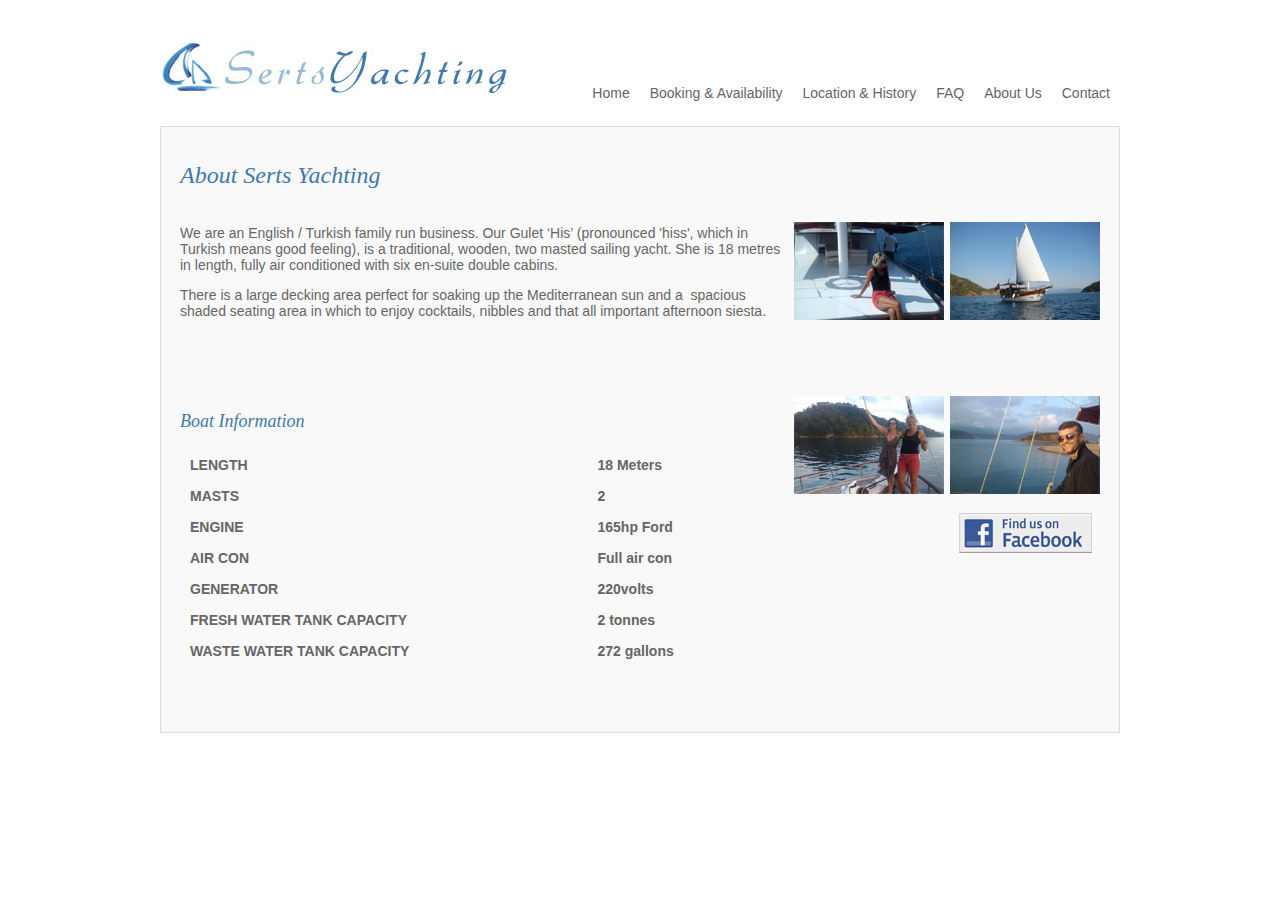
<file: about.html>
<!DOCTYPE HTML>
<html>
<head>
<meta http-equiv="Content-Type" content="text/html; charset=utf-8">
<title>About sailing holidays in Turkey</title>
<link href="css/style.css" rel="stylesheet" type="text/css" />
</head>

<body>
<script type="text/javascript">

  var _gaq = _gaq || [];
  _gaq.push(['_setAccount', 'UA-27435109-1']);
  _gaq.push(['_trackPageview']);

  (function() {
    var ga = document.createElement('script'); ga.type = 'text/javascript'; ga.async = true;
    ga.src = ('https:' == document.location.protocol ? 'https://ssl' : 'http://www') + '.google-analytics.com/ga.js';
    var s = document.getElementsByTagName('script')[0]; s.parentNode.insertBefore(ga, s);
  })();

</script>
<div id="header"><img src="img/logo2.jpg" width="360" height="64" style="margin-top:30px; float:left;">
  <div id="navigation"><ul>
<li><a href="contact.html">Contact</a></li>
<li><a href="about.html">About Us</a></li>
<li><a href="faq.html">FAQ</a></li>
<li><a href="cruises.html">Location &amp; History</a></li>
<li><a href="booking.html">Booking &amp; Availability</a></li>
<li><a href="index.html">Home</a></li>
</ul></div>
</div>

<div style="clear:both;"></div>
<div id="content">

<div class="infobox">
<table width="100%" border="0" cellspacing="2" cellpadding="2">
  <tr>
    <td><h1>About Serts Yachting</h1></td>
    <td colspan="2">&nbsp;</td>
  </tr>
  <tr>
    <td width="68%" align="left" valign="top"><div>
      <p><span id="internal-source-marker_0.6878857291303575">We are an English / Turkish family run business. Our Gulet &lsquo;His&rsquo; (pronounced 'hiss', which in Turkish means good feeling), is a traditional, wooden, two masted sailing yacht. She is 18 metres in length, fully air conditioned with six en-suite double cabins.</span></p>
      <p><span> There is a large decking area perfect for soaking up the Mediterranean sun and a  spacious shaded seating area in which to enjoy cocktails, nibbles and that all important afternoon siesta.</span></p>
    </div></td>
    <td width="16%"><img src="content/img/karen.png" width="150" height="98"></td>
    <td width="16%"><img src="content/img/mainsale.png" width="150" height="98"></td>
  </tr>
  <tr>
    <td align="left" valign="top"><h2>&nbsp;</h2></td>
    <td colspan="2">&nbsp;</td>
  </tr>
  <tr>
    <td align="left" valign="top"><div>
      <div>
        <h2>          Boat Information        </h2>
        <div dir="ltr">
          <table width="100%" cellpadding="5" cellspacing="5">
            <colgroup>
              <col width="169">
              <col width="80">
              </colgroup>
            <tbody>
              <tr>
                <td><strong>LENGTH</strong></td>
                <td><strong>18 Meters</strong></td>
              </tr>
              <tr>
                <td><strong>MASTS</strong></td>
                <td><strong>2</strong></td>
              </tr>
              <tr>
                <td><strong>ENGINE</strong></td>
                <td><strong>165hp Ford</strong></td>
              </tr>
              <tr>
                <td><strong>AIR CON</strong></td>
                <td><strong>Full air con</strong></td>
              </tr>
              <tr>
                <td><strong>GENERATOR</strong></td>
                <td><strong>220volts</strong></td>
              </tr>
              <tr>
                <td><strong>FRESH WATER TANK CAPACITY</strong></td>
                <td><strong>2 tonnes </strong></td>
              </tr>
              <tr>
                <td><strong>WASTE WATER TANK CAPACITY</strong></td>
                <td><strong>272 gallons </strong></td>
              </tr>
            </tbody>
          </table>
    </div>
      </div>
<p><br>
      </p>
    </div></td>
    <td align="left" valign="top"><img src="content/img/burn-karen.png" width="150" height="98"><br>
      <br></td>
    <td align="center" valign="top"><img src="content/img/oz.png" width="150" height="98"><br>
      <br>      <a href="http://www.facebook.com/pages/Serts-Yachting/158652700888125" target="_blank"><img src="img/facebook.jpg" width="133" height="40" border="0"></a></td>
  </tr>
</table>
<div style="clear:both;"></div>
</div>
</div>
</body>
</html>
</file>
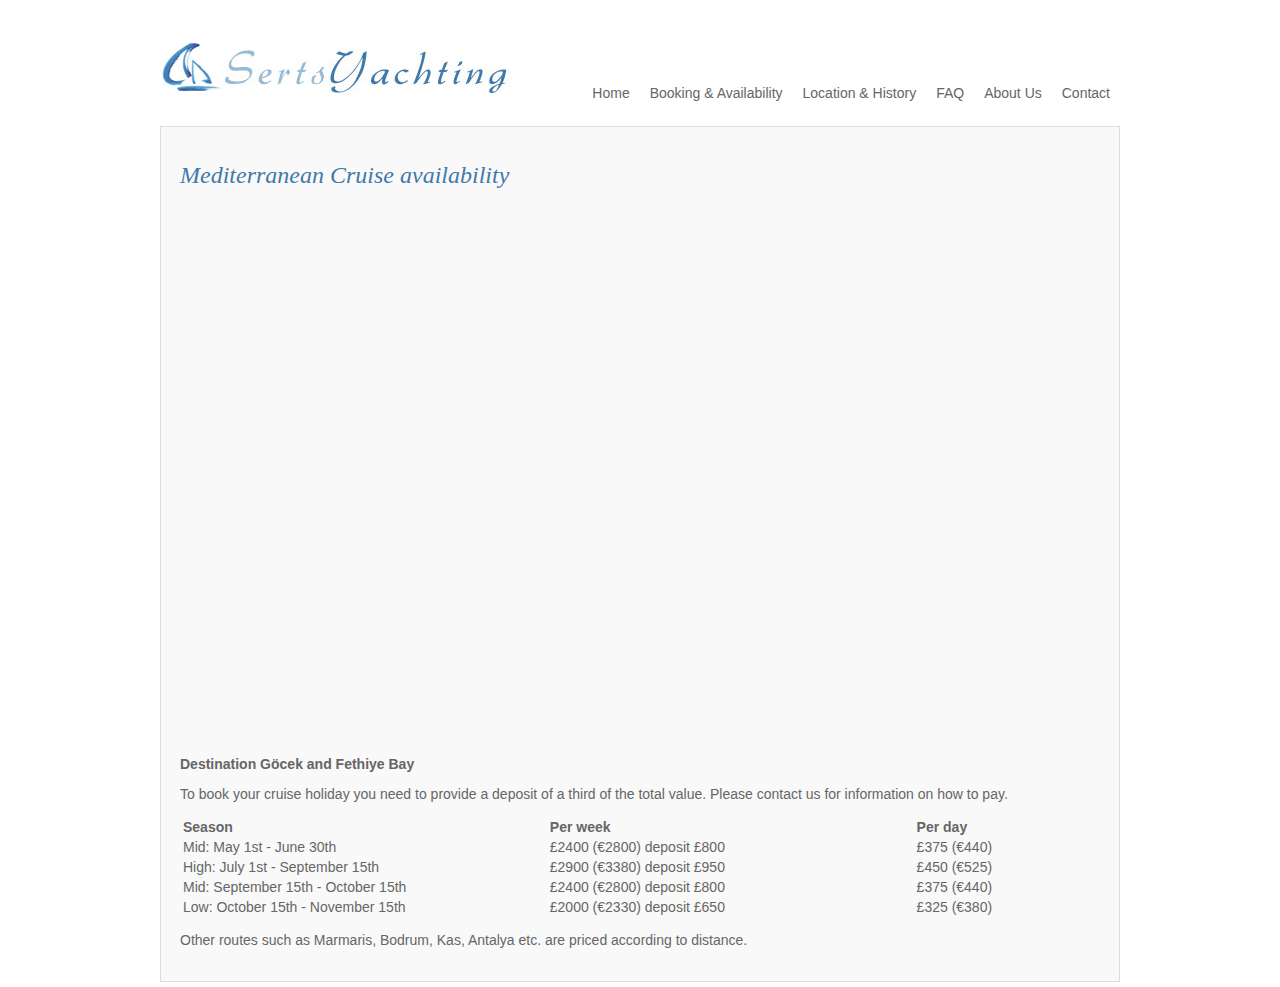
<file: booking.html>
<!DOCTYPE HTML>
<html>
<head>
<meta http-equiv="Content-Type" content="text/html; charset=utf-8">
<title>Sailing Holiday Availability | Serts Yachting</title>

<link href="css/style.css" rel="stylesheet" type="text/css" />
</head>

<body>
<script type="text/javascript">

  var _gaq = _gaq || [];
  _gaq.push(['_setAccount', 'UA-27435109-1']);
  _gaq.push(['_trackPageview']);

  (function() {
    var ga = document.createElement('script'); ga.type = 'text/javascript'; ga.async = true;
    ga.src = ('https:' == document.location.protocol ? 'https://ssl' : 'http://www') + '.google-analytics.com/ga.js';
    var s = document.getElementsByTagName('script')[0]; s.parentNode.insertBefore(ga, s);
  })();

</script>
<div id="header"><img src="img/logo2.jpg" width="360" height="64" style="margin-top:30px; float:left;">
  <div id="navigation"><ul>
<li><a href="contact.html">Contact</a></li>
<li><a href="about.html">About Us</a></li>
<li><a href="faq.html">FAQ</a></li>
<li><a href="cruises.html">Location &amp; History</a></li>
<li><a href="booking.html">Booking &amp; Availability</a></li>
<li><a href="index.html">Home</a></li>
</ul></div>
</div>
<div style="clear:both;"></div>
<div id="content">
  <div class="infobox">
  <table width="100%" border="0" cellspacing="2" cellpadding="2">
  <tr>
    <td width="68%" height="39"><h1>Mediterranean Cruise availability</h1></td>
    <td width="32%">&nbsp;</td>
  </tr>
  <tr>
    <td colspan="2" align="left" valign="top"><iframe src="https://www.google.com/calendar/embed?showTitle=0&amp;showPrint=0&amp;showTabs=0&amp;showCalendars=0&amp;showTz=0&amp;height=500&amp;wkst=1&amp;bgcolor=%23f9f9f9&amp;src=eprcoocrb55o73fk05enq51o5k%40group.calendar.google.com&amp;color=%23125A12&amp;ctz=Europe%2FIstanbul" style=" border-width:0 " width="920" height="500" frameborder="0" scrolling="no"></iframe></td>
    
    </td>
    </tr>
  <tr>
    <td colspan="2" align="left" valign="top">&nbsp;</td>
    <td></td>
  </tr>
  <tr>
    <td colspan="2" align="left" valign="top"><p><strong>Destination Göcek and Fethiye Bay </strong></p>
      <p>To book your cruise holiday you need to provide a deposit of a third of the total value. Please contact us for information on how to pay.</p>
	  <table width="100%">
	  	<thead>
			<tr>
			<td width="40%"><strong>Season</strong></td>
			<td width="40%"><strong>Per week</strong></td>
			<td><strong>Per day</strong></td>
			</tr>
		</thead>
		<tr>
			<td>Mid: May 1st - June 30th</td>
			<td>£2400 (&euro;2800) deposit £800</td>
			<td>£375 (&euro;440)</td>
		</tr>
		<tr>
			<td>High: July 1st - September 15th</td>
			<td>£2900 (&euro;3380) deposit £950</td>
			<td>£450 (&euro;525)</td>
		</tr>
		<tr>
			<td>Mid: September 15th - October 15th</td>
			<td>£2400 (&euro;2800) deposit £800</td>
			<td>£375 (&euro;440)</td>
		</tr>
		<tr>
			<td>Low: October 15th - November 15th</td>
			<td>£2000 (&euro;2330) deposit £650</td>
			<td>£325 (&euro;380)</td>
		</tr>
	  </table>
      <p>Other routes such as Marmaris, Bodrum, Kas, Antalya etc. are priced according to distance.</p></td>
    <td>  
  </tr>
  </table>
</div>
</div>

</body>
</html>
</file>
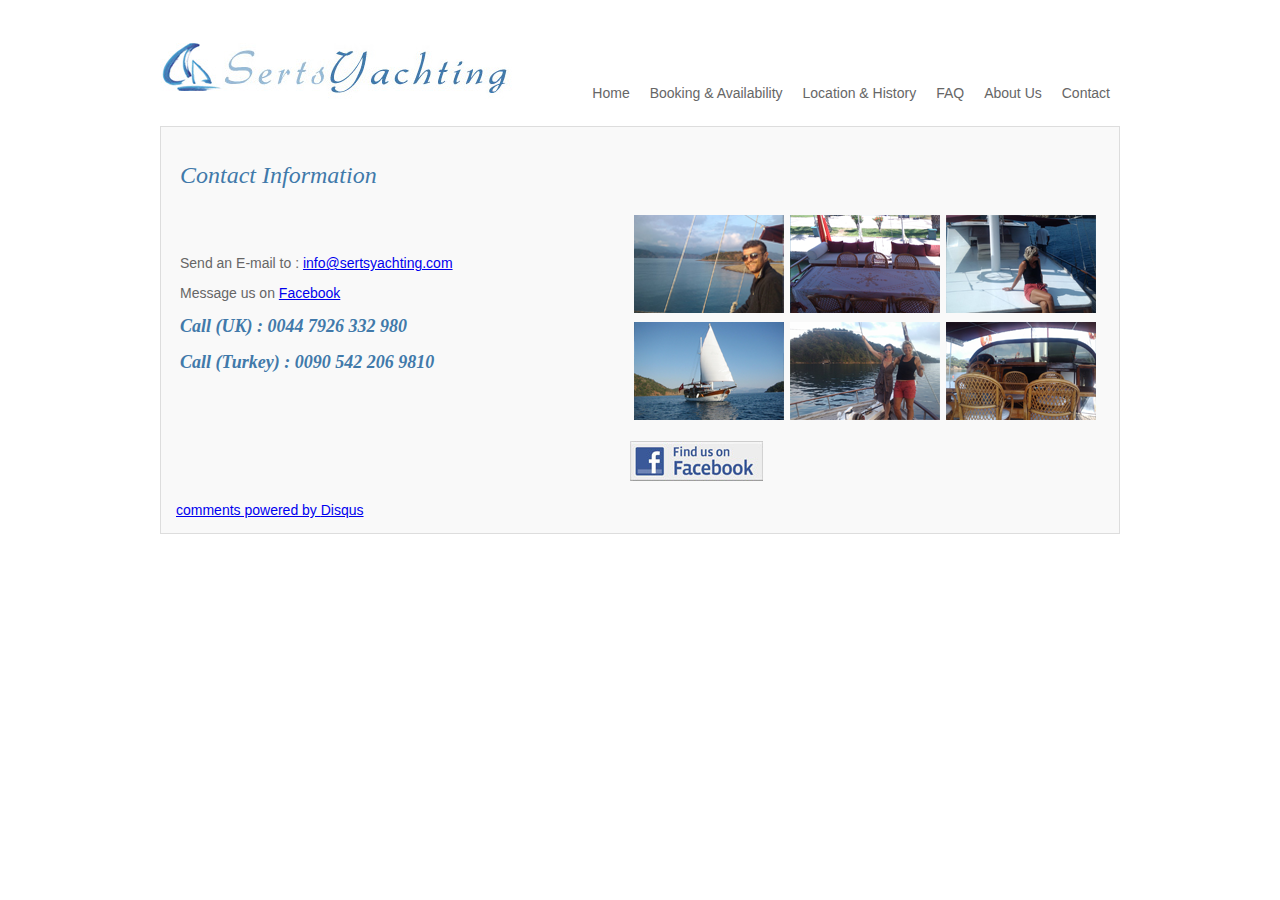
<file: contact.html>
<!DOCTYPE HTML>
<html>
<head>
<meta http-equiv="Content-Type" content="text/html; charset=utf-8">
<title>Book your Turkish Sailing Holiday </title>

<link href="css/style.css" rel="stylesheet" type="text/css">
</head>

<body>
<script type="text/javascript">

  var _gaq = _gaq || [];
  _gaq.push(['_setAccount', 'UA-27435109-1']);
  _gaq.push(['_trackPageview']);

  (function() {
    var ga = document.createElement('script'); ga.type = 'text/javascript'; ga.async = true;
    ga.src = ('https:' == document.location.protocol ? 'https://ssl' : 'http://www') + '.google-analytics.com/ga.js';
    var s = document.getElementsByTagName('script')[0]; s.parentNode.insertBefore(ga, s);
  })();

</script>
<div id="header"><img src="img/logo2.jpg" width="360" height="64" style="margin-top:30px; float:left;">
  <div id="navigation"><ul>
<li><a href="contact.html">Contact</a></li>
<li><a href="about.html">About Us</a></li>
<li><a href="faq.html">FAQ</a></li>
<li><a href="cruises.html">Location &amp; History</a></li>
<li><a href="booking.html">Booking &amp; Availability</a></li>
<li><a href="index.html">Home</a></li>
</ul></div>
</div>

<div style="clear:both;"></div>
<div id="content">

<div class="infobox">
<table width="100%" border="0" cellspacing="2" cellpadding="2">
  <tr>
    <td colspan="2"><h1>Contact Information</h1></td>
    </tr>
  <tr>
    <td width="49%" align="left" valign="top"><p>&nbsp;</p>
      <p>Send an E-mail to : <a href="mailto:info@sertsyachting.com">info@sertsyachting.com</a></p>
      <p>Message us on <a href="http://www.facebook.com/pages/Serts-Yachting/158652700888125">Facebook</a></p>
      <h2><strong>Call (UK) : 0044 7926 332 980</strong></h2>
       <h2><strong>Call (Turkey) : 0090 542 206 9810</strong></h2></td>
    <td width="51%" align="left" valign="top"><table border="0" cellspacing="2" cellpadding="2">
      <tr>
        <td><img src="content/img/oz.png" width="150" height="98"></td>
        <td><img src="content/img/table2.png" width="150" height="98"></td>
        <td><img src="content/img/karen.png" width="150" height="98"></td>
      </tr>
      <tr>
        <td><img src="content/img/mainsale.png" width="150" height="98"></td>
        <td><img src="content/img/burn-karen.png" width="150" height="98"></td>
        <td><img src="content/img/table.png" width="150" height="98"></td>
        </tr>
    </table>      <p><a href="http://www.facebook.com/pages/Serts-Yachting/158652700888125" target="_blank"><img src="img/facebook.jpg" width="133" height="40" border="0"></a></p></td>
    </tr>
</table>
<div style="clear:both;"></div>

<div id="disqus_thread"></div>
<script type="text/javascript">
	var disqus_shortname = 'sertsyachting'; 

	(function() {
		var dsq = document.createElement('script'); 
		dsq.type = 'text/javascript'; 
		dsq.async = true;
		dsq.src = 'http://' + disqus_shortname + '.disqus.com/embed.js';
		(document.getElementsByTagName('head')[0] || document.getElementsByTagName('body')[0]).appendChild(dsq);
	})();
</script>
<noscript>Please enable JavaScript to view the <a href="http://disqus.com/?ref_noscript">comments powered by Disqus.</a></noscript>
<a href="http://disqus.com" class="dsq-brlink">comments powered by <span class="logo-disqus">Disqus</span></a>
        
</div>
</div>

</body>
</html>
</file>
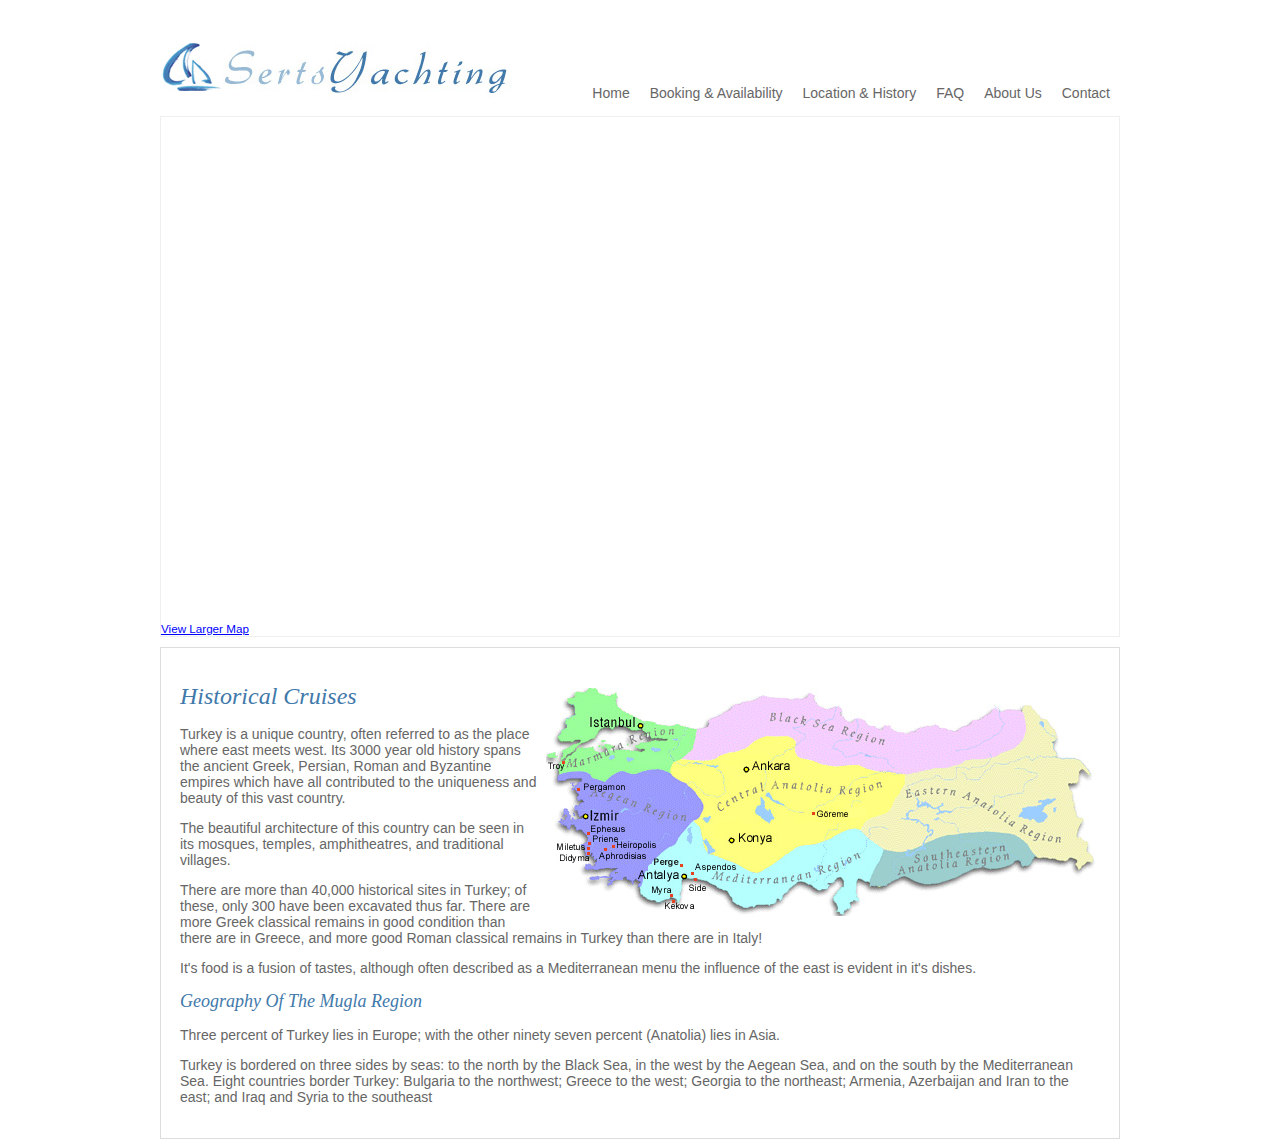
<file: cruises.html>
<!DOCTYPE HTML>
<html>
<head>
<meta http-equiv="Content-Type" content="text/html; charset=utf-8">
<title>Serts Yachting, Mediterranean Gulet Sailing Holidays</title>

<link href="css/style.css" rel="stylesheet" type="text/css">
</head>

<body>
<script type="text/javascript">

  var _gaq = _gaq || [];
  _gaq.push(['_setAccount', 'UA-27435109-1']);
  _gaq.push(['_trackPageview']);

  (function() {
    var ga = document.createElement('script'); ga.type = 'text/javascript'; ga.async = true;
    ga.src = ('https:' == document.location.protocol ? 'https://ssl' : 'http://www') + '.google-analytics.com/ga.js';
    var s = document.getElementsByTagName('script')[0]; s.parentNode.insertBefore(ga, s);
  })();

</script>
<div id="header"><img src="img/logo2.jpg" width="360" height="64" style="margin-top:30px; float:left;">
  <div id="navigation"><ul>
<li><a href="contact.html">Contact</a></li>
<li><a href="about.html">About Us</a></li>
<li><a href="faq.html">FAQ</a></li>
<li><a href="cruises.html">Location &amp; History</a></li>
<li><a href="booking.html">Booking &amp; Availability</a></li>
<li><a href="index.html">Home</a></li>
</ul></div>
</div>
<div style="clear:both;"></div>
<div id="content">
<div style="border:1px solid #efefef;"/>
<iframe width="960" height="500" frameborder="0" scrolling="no" marginheight="0" marginwidth="0"  src="http://maps.google.co.uk/?ie=UTF8&amp;ll=36.780692,28.958588&amp;spn=0.779831,1.454315&amp;t=m&amp;z=10&amp;vpsrc=6&amp;output=embed"></iframe><br /><small><a href="http://maps.google.co.uk/?ie=UTF8&amp;ll=36.780692,28.958588&amp;spn=0.779831,1.454315&amp;t=m&amp;z=10&amp;vpsrc=6&amp;source=embed" style="color:#0000FF;text-align:left; ">View Larger Map</a></small>
</div>

<div class="infobox" style="background-color:#fff;">


<table width="100%" border="0" cellspacing="2" cellpadding="2">
  <tr>
    <td>
      <h1><img src="img/map.jpg" width="549" height="228" alt="Turkish History" style="float:right; margin:5px;">Historical Cruises </h1>
      <p>Turkey is a unique country, often referred to as the place where east meets west. Its 3000 year old history spans the ancient Greek, Persian, Roman and Byzantine empires which have all contributed to the uniqueness and beauty of this vast country. </p>
      <p>The beautiful architecture of this country can be seen in its mosques, temples, amphitheatres, and traditional villages. </p>
      <p>There are more than 40,000 historical sites in Turkey; of these, only  300 have been excavated thus far. There are more Greek classical remains in good condition than there are in Greece, and more good Roman classical remains in Turkey than there are in Italy!</p>
      <p>It's food is a fusion of tastes, although often described as a Mediterranean menu the influence of the east is evident in it's dishes.</p>
      <h2>Geography of the Mugla region</h2>
      <p>Three percent of Turkey lies in Europe; with the other ninety seven percent  (Anatolia) lies in Asia.</p>
      <p>Turkey is bordered on three sides by seas: to the north by the Black Sea, in the west by the Aegean Sea, and on the south by the Mediterranean Sea. Eight countries border Turkey: Bulgaria to the northwest; Greece to the west; Georgia to the northeast; Armenia, Azerbaijan  and Iran to the east; and Iraq and Syria to the southeast</p></td>
    </tr>
  </table>
</div>
</div>

</body>
</html>
</file>
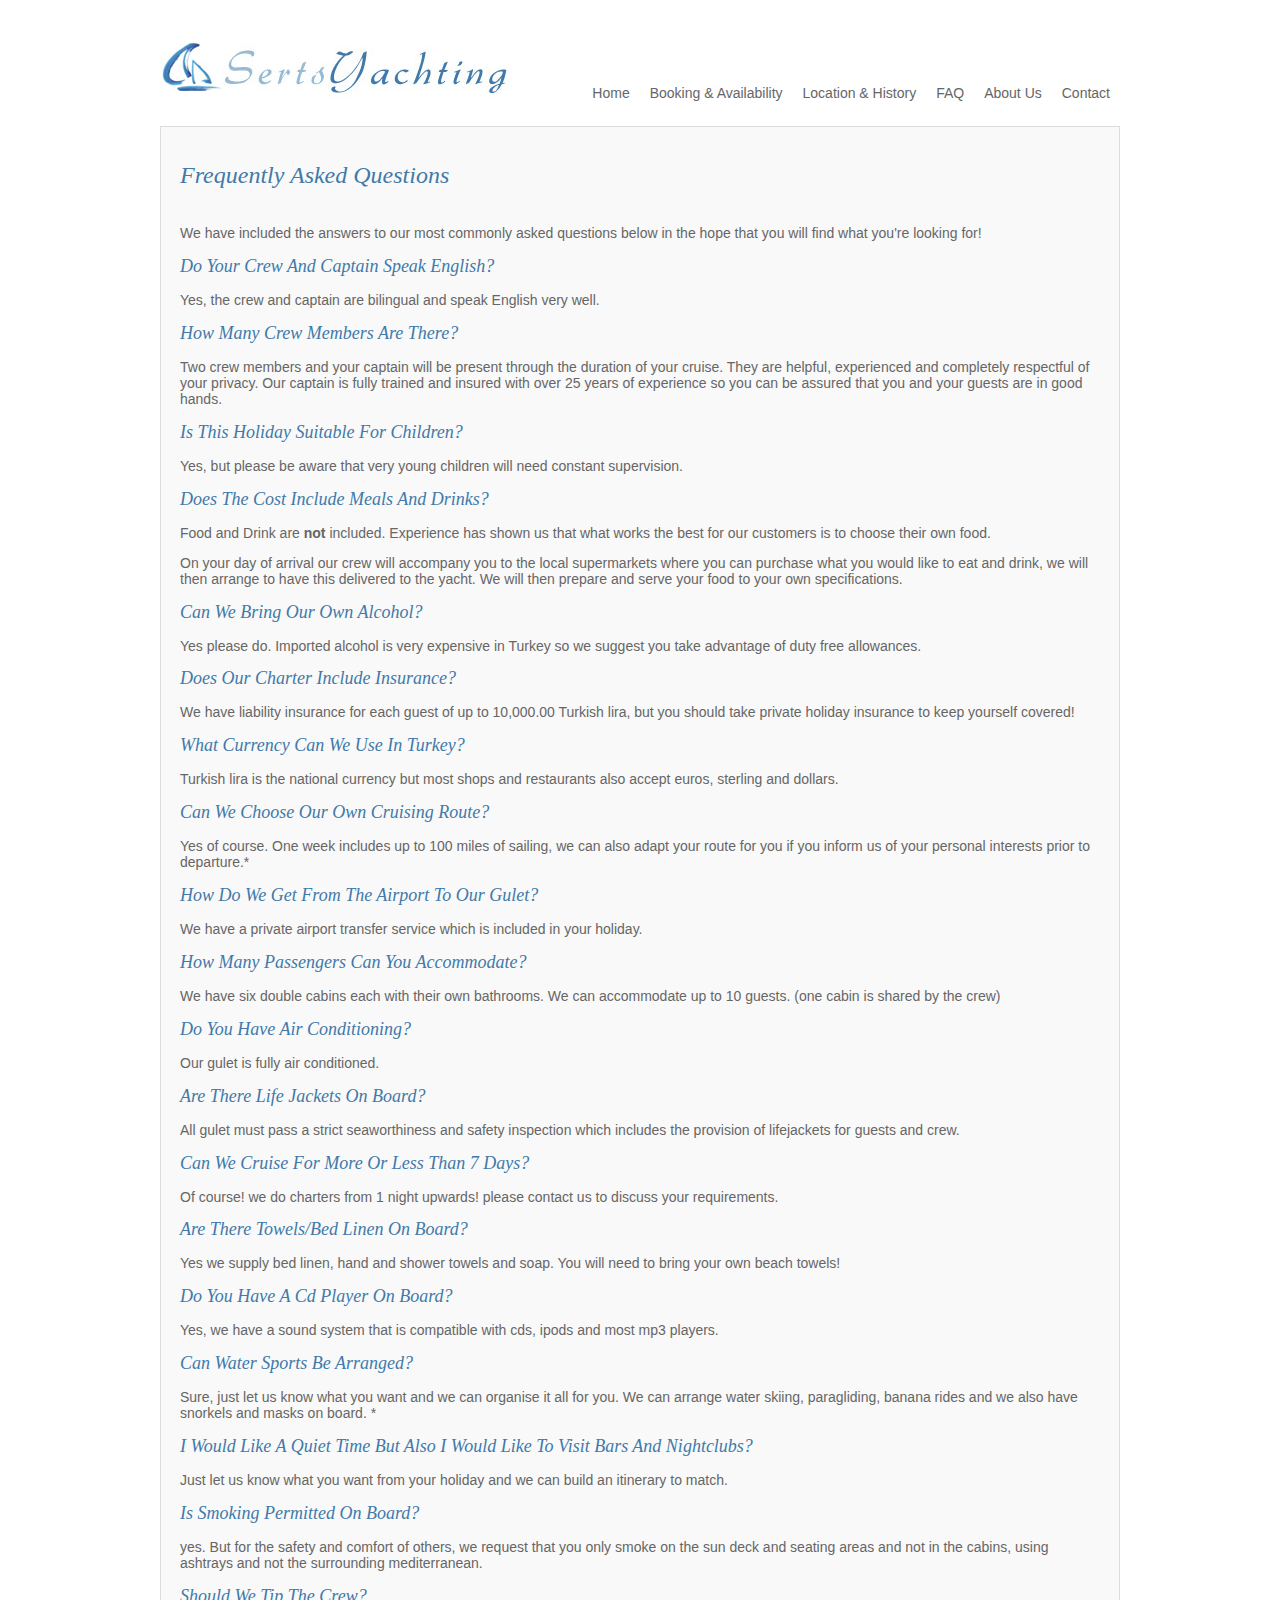
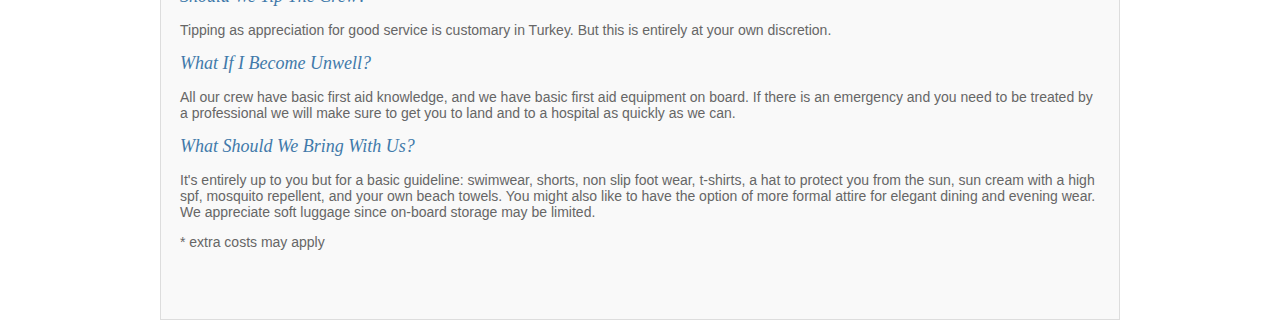
<file: faq.html>
<!DOCTYPE HTML>
<html>
<head>
<meta http-equiv="Content-Type" content="text/html; charset=utf-8">
<title>Mediterranean Sailing Holiday Questions</title>

<link href="css/style.css" rel="stylesheet" type="text/css" />
</head>

<body>
<script type="text/javascript">

  var _gaq = _gaq || [];
  _gaq.push(['_setAccount', 'UA-27435109-1']);
  _gaq.push(['_trackPageview']);

  (function() {
    var ga = document.createElement('script'); ga.type = 'text/javascript'; ga.async = true;
    ga.src = ('https:' == document.location.protocol ? 'https://ssl' : 'http://www') + '.google-analytics.com/ga.js';
    var s = document.getElementsByTagName('script')[0]; s.parentNode.insertBefore(ga, s);
  })();

</script>
<div id="header"><img src="img/logo2.jpg" width="360" height="64" style="margin-top:30px; float:left;">
  <div id="navigation"><ul>
<li><a href="contact.html">Contact</a></li>
<li><a href="about.html">About Us</a></li>
<li><a href="faq.html">FAQ</a></li>
<li><a href="cruises.html">Location &amp; History</a></li>
<li><a href="booking.html">Booking &amp; Availability</a></li>
<li><a href="index.html">Home</a></li>
</ul></div>
</div>

<div style="clear:both;"></div>
<div id="content">

<div class="infobox">
<table width="100%" border="0" cellspacing="2" cellpadding="2">
  <tr>
    <td><h1>Frequently Asked Questions</h1></td>
    </tr>
  <tr>
    <td width="68%" align="left" valign="top"><p>We have included the answers to our most commonly asked questions below in the hope that you will find what you're looking for!</p>
      <h2>Do your crew and captain speak English?</h2>
      <p>Yes, the crew and captain are bilingual and speak English very well.</p>
      <h2>how many crew members are there?</h2>
      <p>Two crew members and your captain will be present through the duration of your cruise. They are helpful, experienced and completely respectful of your privacy. Our captain is fully trained and insured with over 25 years of experience so you can be assured that you and your guests are in good hands.</p>
      <h2>Is this holiday suitable for children?</h2>
      <p>Yes, but please be aware that very young children will need constant supervision.</p>
      <h2>Does the cost include meals and drinks?</h2>
      <p>Food and Drink are <strong>not</strong> included. Experience has shown us that what works the best for our customers is to choose their own food.</p>
      <p>On your day of arrival our crew will accompany you to the local supermarkets where you can purchase what you would like to eat and drink, we will then arrange to have this delivered to the yacht. We will then prepare and serve your food to your own specifications.</p>
      <h2>can we bring our own alcohol?</h2>
      <p>Yes please do. Imported alcohol is very expensive in Turkey so we suggest you take advantage of duty free allowances.</p>
      <h2>Does our charter include insurance?</h2>
<p>We have liability insurance for each guest of up to 10,000.00 Turkish lira, but you should take private holiday insurance to keep yourself covered!</p>
      <h2>what currency can we use in Turkey?</h2>
      <p>Turkish lira is the national currency but most shops and restaurants also accept euros, sterling and dollars.</p>
      <h2>Can we choose our own cruising route?</h2>
<p>Yes of course. One week includes up to 100 miles of sailing, we can also adapt your route for you if you inform us of your personal interests prior to departure.*</p>
<h2>How do we get from the airport to our gulet?</h2>
<p>We have a private airport transfer service which is included in your holiday.</p>
      <h2>How many passengers can you accommodate?</h2>
      <p>We have six double cabins each with their own bathrooms. We can accommodate up to 10 guests. (one cabin is shared by the crew)</p>
      <h2>do you have air conditioning?</h2>
      <p>Our gulet is fully air conditioned.</p>
      <h2>Are there life jackets on board?</h2>
<p>All gulet must pass a strict seaworthiness and safety inspection which includes the provision of lifejackets for guests and crew.</p>
<h2>Can we cruise for more or less than 7 days?</h2>
<p>Of course! we do charters from 1 night upwards! please contact us to discuss your requirements.</p>
<h2>Are there towels/bed linen on board?</h2>
<p>Yes we supply bed linen, hand and shower towels and soap. You will need to bring your own beach towels!</p>
<h2>Do you have a cd player on board?</h2>
<p>Yes, we have a sound system that is compatible with cds, ipods and most mp3 players.</p>
<h2>Can water sports be arranged? </h2>
<p>Sure, just let us know what you want and we can organise it all for you. We can arrange water skiing, paragliding, banana rides and we also have snorkels and masks on board. * </p>
<h2>  I would like a quiet time but also I would like to visit bars and nightclubs?</h2>
<p>Just let us know what you want from your holiday and we can build an itinerary to match.</p>
      <h2>Is smoking permitted on board?</h2>
      <p>yes. But for the safety and comfort of others, we request that you only smoke on the sun deck and seating areas and not in the cabins, using ashtrays and not the surrounding mediterranean. </p>
      <h2>should we tip the crew? </h2>
      <p>Tipping as appreciation for good service is customary in Turkey. But this is entirely at your own discretion. </p>
      <h2>what if I become unwell?</h2>
      <p>All our crew have basic first aid knowledge, and we have basic first aid equipment on board. If there is an emergency and you need to be treated by a professional we will make sure to get you to land and to a hospital as quickly as we can. </p>
      <h2>what should we bring with us? </h2>
      <p>It's entirely up to you but for a basic guideline: swimwear, shorts, non slip foot wear, t-shirts, a hat to protect you from the sun, sun cream with a high spf, mosquito repellent, and your own beach towels. You might also like to have the option of more formal attire for elegant dining and evening wear. We appreciate soft luggage since on-board storage may be limited. </p>
      <p>* extra costs may apply</p>
      <h2>&nbsp;</h2></td>
    </tr>
</table>
<div style="clear:both;"></div>
</div>
</div>
</body>
</html>
</file>
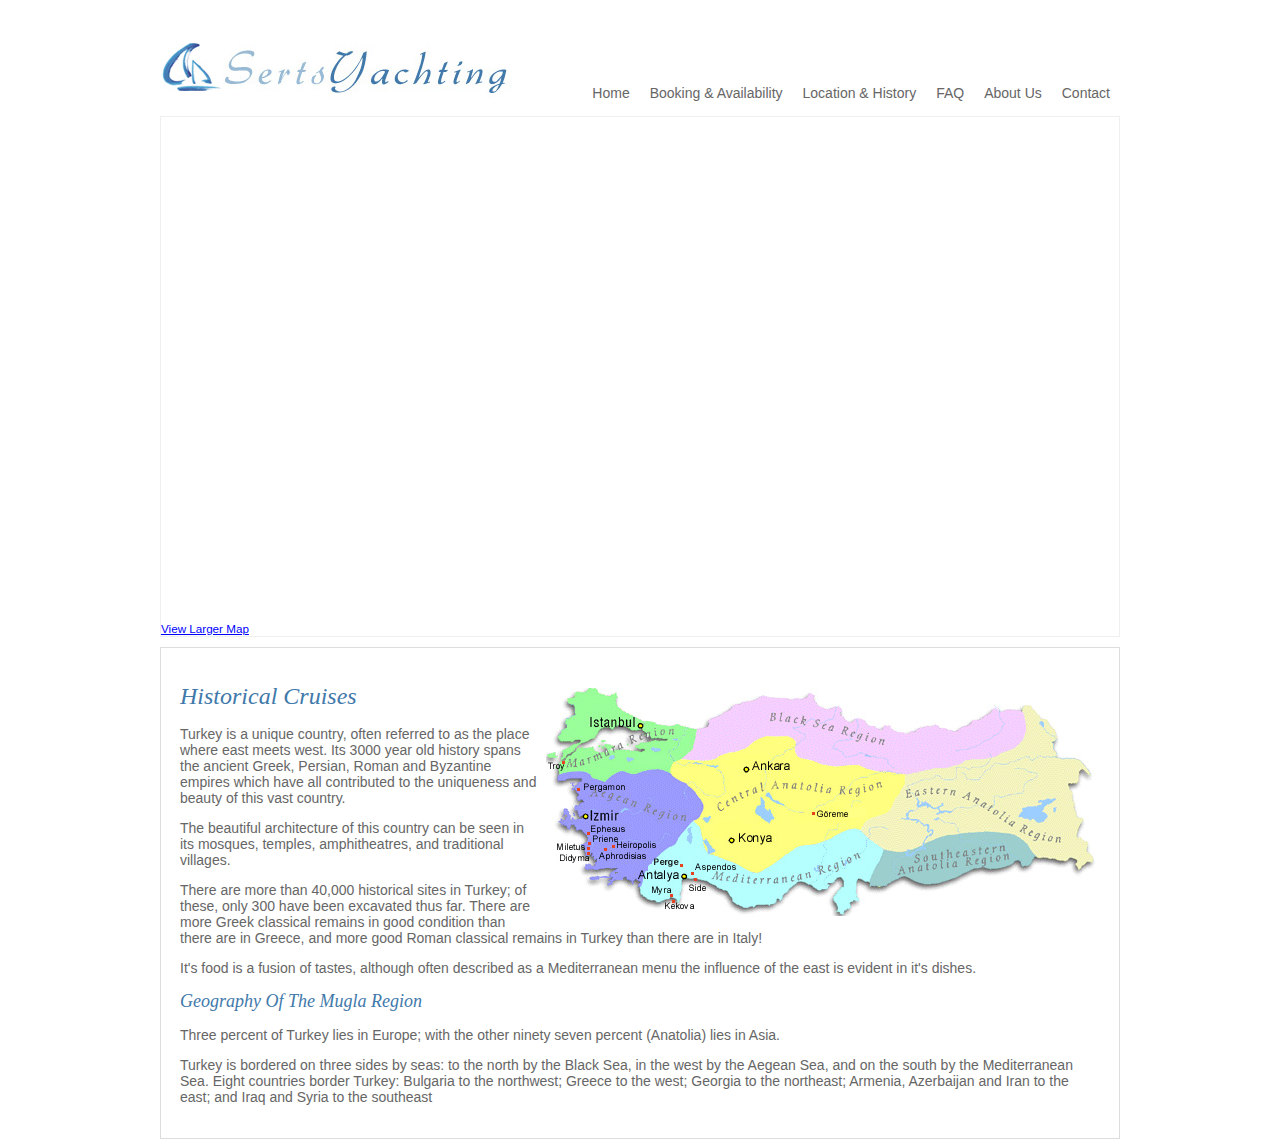
<file: mediterranian-cruises.html>
<!DOCTYPE HTML>
<html>
<head>
<meta http-equiv="Content-Type" content="text/html; charset=utf-8">
<title>Serts Yachting, Mediterranian Gulet Sailing Holidays</title>

<link href="css/style.css" rel="stylesheet" type="text/css">
</head>

<body>
<script type="text/javascript">

  var _gaq = _gaq || [];
  _gaq.push(['_setAccount', 'UA-27435109-1']);
  _gaq.push(['_trackPageview']);

  (function() {
    var ga = document.createElement('script'); ga.type = 'text/javascript'; ga.async = true;
    ga.src = ('https:' == document.location.protocol ? 'https://ssl' : 'http://www') + '.google-analytics.com/ga.js';
    var s = document.getElementsByTagName('script')[0]; s.parentNode.insertBefore(ga, s);
  })();

</script>
<div id="header"><img src="img/logo2.jpg" width="360" height="64" style="margin-top:30px; float:left;">
  <div id="navigation"><ul>
<li><a href="contact.html">Contact</a></li>
<li><a href="about.html">About Us</a></li>
<li><a href="faq.html">FAQ</a></li>
<li><a href="mediterranian-cruises.html">Location &amp; History</a></li>
<li><a href="booking.html">Booking &amp; Availability</a></li>
<li><a href="index.html">Home</a></li>
</ul></div>
</div>
<div style="clear:both;"></div>
<div id="content">
<div style="border:1px solid #efefef;"/>
<iframe width="960" height="500" frameborder="0" scrolling="no" marginheight="0" marginwidth="0"  src="http://maps.google.co.uk/?ie=UTF8&amp;ll=36.780692,28.958588&amp;spn=0.779831,1.454315&amp;t=m&amp;z=10&amp;vpsrc=6&amp;output=embed"></iframe><br /><small><a href="http://maps.google.co.uk/?ie=UTF8&amp;ll=36.780692,28.958588&amp;spn=0.779831,1.454315&amp;t=m&amp;z=10&amp;vpsrc=6&amp;source=embed" style="color:#0000FF;text-align:left; ">View Larger Map</a></small>
</div>

<div class="infobox" style="background-color:#fff;">


<table width="100%" border="0" cellspacing="2" cellpadding="2">
  <tr>
    <td>
      <h1><img src="img/map.jpg" width="549" height="228" alt="Turkish History" style="float:right; margin:5px;">Historical Cruises </h1>
      <p>Turkey is a unique country, often referred to as the place where east meets west. Its 3000 year old history spans the ancient Greek, Persian, Roman and Byzantine empires which have all contributed to the uniqueness and beauty of this vast country. </p>
      <p>The beautiful architecture of this country can be seen in its mosques, temples, amphitheatres, and traditional villages. </p>
      <p>There are more than 40,000 historical sites in Turkey; of these, only  300 have been excavated thus far. There are more Greek classical remains in good condition than there are in Greece, and more good Roman classical remains in Turkey than there are in Italy!</p>
      <p>It's food is a fusion of tastes, although often described as a Mediterranean menu the influence of the east is evident in it's dishes.</p>
      <h2>Geography of the Mugla region</h2>
      <p>Three percent of Turkey lies in Europe; with the other ninety seven percent  (Anatolia) lies in Asia.</p>
      <p>Turkey is bordered on three sides by seas: to the north by the Black Sea, in the west by the Aegean Sea, and on the south by the Mediterranean Sea. Eight countries border Turkey: Bulgaria to the northwest; Greece to the west; Georgia to the northeast; Armenia, Azerbaijan  and Iran to the east; and Iraq and Syria to the southeast</p></td>
    </tr>
  </table>
</div>
</div>

</body>
</html>
</file>
<file: css/style.css>
@charset "utf-8";
/* CSS Document */


body,td,th {
	font-family: Arial, Helvetica, sans-serif;
	font-size: 14px;
	color: #666;
}
body {
	margin-left: 0px;
	margin-top: 0px;
	margin-right: 0px;
	margin-bottom: 0px;
}

#header{
	width:960px;
	padding:5px;
	height:100px;
	margin:0 auto;
	}
#content{
	width:960px;
	padding:5px;
	margin:0 auto;
	}

#info{
	width:960px;
	padding:5px;
	height:75px;
	margin:0 auto;
	}
	
	
	
#navigation{ float:right; margin-top:70px; width:600px;}
#navigation ul{ margin:0px; padding:0px;}
#navigation li{ float:right; list-style:none; padding:10px;}
#navigation li:hover{ background-color:#efefef;}

#navigation li a{ color:#666; text-decoration:none;}
h1{ color:#4179aa; font-weight:normal; font-family:Georgia, "Times New Roman", Times, serif; font-style:italic; font-size:24px;}
h2{ color:#4179aa; font-weight:normal; font-family:Georgia, "Times New Roman", Times, serif; font-style:italic; font-size:18px; text-transform:capitalize;}

#slideshow {
    height:500px;
	width:960px;
	border:1px solid #4179aa;
}


#slideshow a {
    position:absolute;
	height:500px;
	width:960px;
    z-index:0;
    opacity:100;
}

#slideshow a.active {
    z-index:2;
    opacity:1.0;
}

#slideshow a.last-active {
    z-index:1;
}
.infobox{border:1px solid #ddd; background-color:#f9f9f9; padding:15px; margin-top:10px;}
</file>
